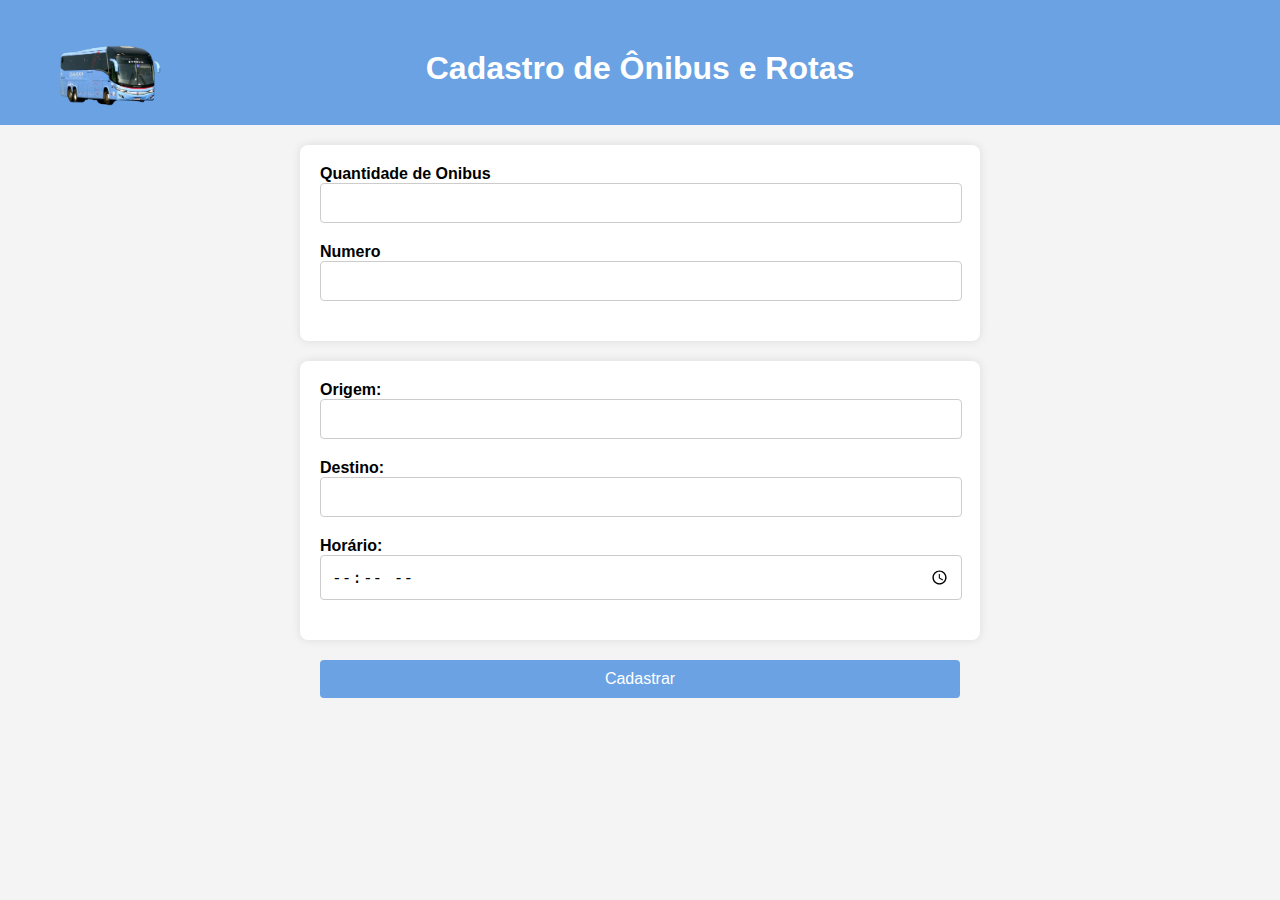
<file: Catalobus/create.html>
<!DOCTYPE html>
<html>
<head>
    <title>Cadastro de Onibus e Rotas</title>
    <link rel="stylesheet" href="create.css">
</head>
<body>
    <header>
        <figure>
            <img src="Imagens/Onibus Guanabara.png">
        </figure>
        <h1>Cadastro de Ônibus e Rotas</h1>
    </header>
    <main>
        <form action="#" method="post">
            <div class="block1">
                <div class="form-group">
                    <label for="nome-onibus">Quantidade de Onibus</label>
                    <input type="text" id="nome-onibus" name="nome-onibus" required>
                </div>
                <div class="form-group">
                    <label for="nome-onibus">Numero</label>
                    <input type="text" id="nome-onibus" name="nome-onibus" required>
                </div>
            </div>
            <div class="block2">
                <div class="form-group">
                    <label for="origem">Origem:</label>
                    <input type="text" id="origem" name="origem" required>
                </div>
                <div class="form-group">
                    <label for="destino">Destino:</label>
                    <input type="text" id="destino" name="destino" required>
                </div>
                <div class="form-group">
                    <label for="horario">Horário:</label>
                    <input type="time" id="horario" name="horario" required>
                </div>
            </div>           
            <input type="submit" value="Cadastrar">
        </form>
    </main>
    <footer>

    </footer>
</body>
</html>
</file>
<file: Catalobus/create.css>
body {
    font-family: Arial, sans-serif;
    margin: 0;
    padding: 0;
    background-color: #f4f4f4;
}
header {
    margin: 0;
    padding: 1em;
    background-color: #6aa2e3;
    color: #fff;
}
figure img {

    width: 10%;
}
h1 {
    text-align: center;
    margin-top: -80px;
}

/*form {
    width: 50%;
    margin: 20px auto;
    padding: 20px;
    background-color: #fff;
    border-radius: 8px;
    box-shadow: 0 0 10px rgba(0, 0, 0, 0.1);
}*/

.form-group {
    margin-bottom: 20px;
}

label {
    display: block;
    font-weight: bold;
}

input[type="text"],
input[type="time"],
input[type="submit"] {
    width: calc(100% - 20px);
    padding: 10px;
    border-radius: 4px;
    border: 1px solid #ccc;
    font-size: 16px;
}

input[type="submit"] {
    display: block;
    margin: 0 auto;
    width: calc(50%);
    background-color: #6aa2e3;
    color: white;
    border: none;
    cursor: pointer;
}

input[type="submit"]:hover {
    background-color: rgb(43, 106, 241);
}
.block2 {
    width: 50%;
    margin: 20px auto;
    padding: 20px;
    background-color: #fff;
    border-radius: 8px;
    box-shadow: 0 0 10px rgba(0, 0, 0, 0.1);
}
.block1 {
    width: 50%;
    margin: 20px auto;
    padding: 20px;
    background-color: #fff;
    border-radius: 8px;
    box-shadow: 0 0 10px rgba(0, 0, 0, 0.1);
}
</file>
